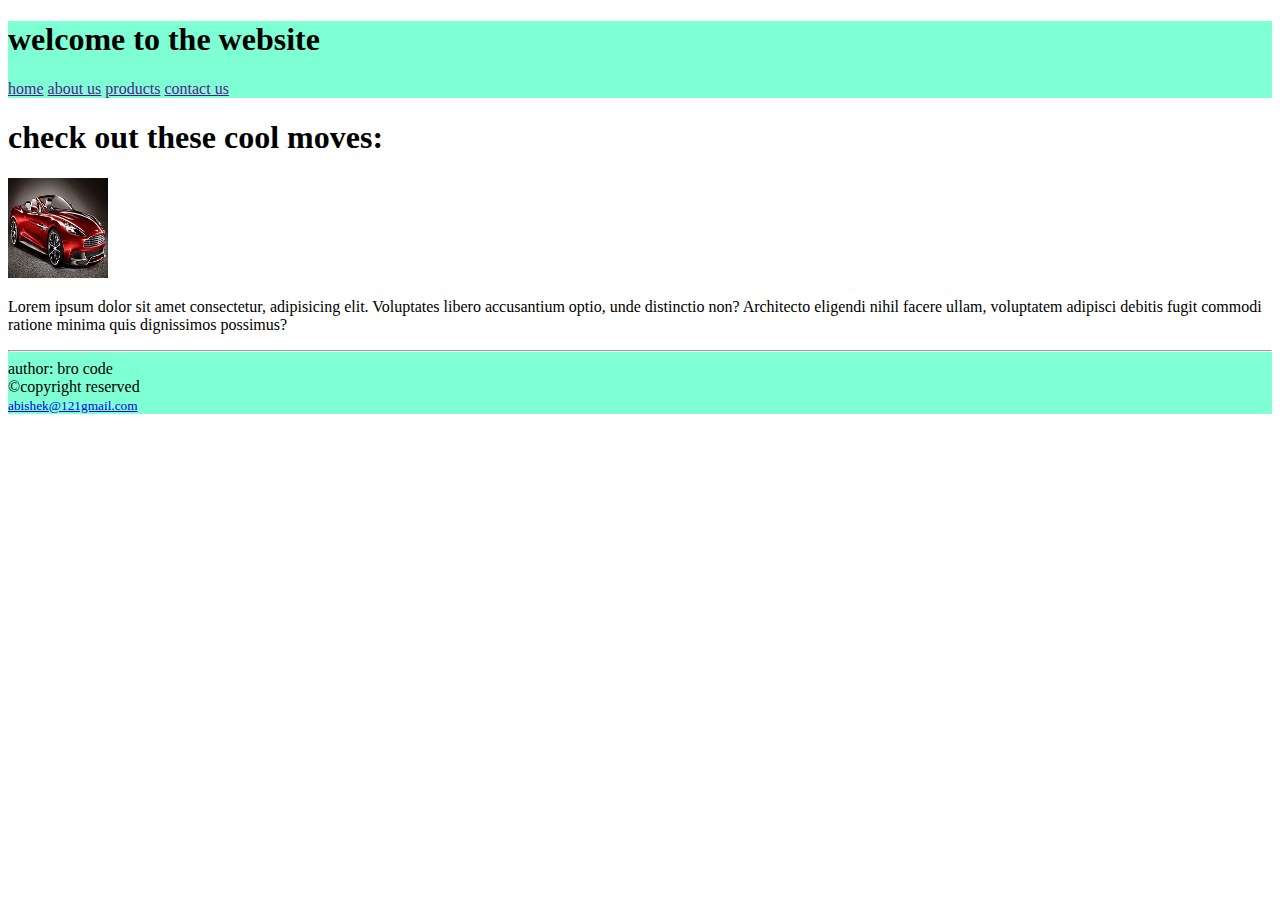
<file: selflearnhtmlcss/index.html>
<!DOCTYPE html>
<html lang="en">
<head>
    <meta charset="UTF-8">
    <meta name="viewport" content="width=device-width, initial-scale=1.0">
    <link rel="icon" type="jpg" href="html.jpg">
    <title>title</title>
</head>
<body>
    <!-- h1,h2,h3,h4,h5,h6 using for depend on font size (h1 is large size) (h6 is small size)-->
    <!-- <h1>hi</h1>
    <h2>hi</h2>
    <h3>hi</h4>
    <h4>hi</h5>
    <h5>hi</h5>
    <h6>hi</h6> -->

<!-- pre tag = it uses is can't change the their shape  -->
    <!-- <pre>
        Lorem ipsum dolor sit amet consectetur adipisicing elit.
        Veniam nisi           temporibus tempora similique eos omnis fugiat. 
                 Id mollitia fugiat rerum consectetur assumenda modi doloribus accusantium, 
        maxime est, sunt, facilis tenetur.
    </pre> -->

<!-- hyperlink tag -->
 
 <!-- <a href="https://www.google.com/"
 target="_blank"
 title="goes to google">
    click me
 </a> <br>

 <a href="lyrics.html"
 target="_blank"
 title=" goes to song lysics">
    song lysics
 </a><br>


<a href="mailto:test@fake.com">
    email me
</a>



 <a href="https://www.google.com/">
    <img src="car.jpg" alt="car" srcset="">
 </a> -->

 <!-- <audio controls autoplay muted loop>
    <source src="ZERO___UYIRE_UN_UYIRENA_FULL_BGM___TAMIL_MOVIE(256k).mp3" type="audio/mp3">
 </audio> -->

 <!-- <video width="500px" controls autoplay muted loop>
    <source src="Star 2024 HD Sample.mp4" type="video/mp3">
    <source src="Star 2024 HD Sample.mp4" type="video/mp4">

 </video> -->

 <!-- text formating -->

 <!-- <p>this is normal text</p>
 <p>this is <b>bold</b> text</p>
 <p>this is <i>italic</i> text</p>
 <p>this is <u>underlined</u> text </p>
 <p>this is <del>deleted</del> text</p>
 <p>this is <big>big</big> text</p>
 <p>this is <small>small</small> text</p>
 <p>this is <sub>subscript</sub> text</p>
 <p>this is <sup>superscript</sup> text</p>
 <p>this is <tt>manospaced</tt> text</p>
 <p>this is <mark style="background-color: aqua;">marked</mark> text</p> -->

 <!-- ~~~~~~~~~~~~~~~~~~~~~~~~~~~~~~~~~~~~~~~~~~~~~~~~~~~~~~~~~~~~~~~~~~~~~~~~~~ -->

 <!-- group together html  -->
  <!-- <span> inline conatainer to group elemnets for styling  -->
  <!-- <div> block container to group elements for styling purposes -->

<!-- <h1><span style="background-color: yellow;">this a span title</span></h1>
<h1><div style="background-color: red;">this a span title</div></h1>

<p><span style="background-color: aqua;">this is span sentence</span></p>
<p><div style="background-color: salmon;">this is div sentence</div></p>

<p>Lorem ipsum dolor sit amet consectetur, adipisicing elit. Expedita nulla odio fugit. Mollitia amet assumenda sapiente <span style="background-color: blueviolet;"> soluta, suscipit a earum distinctio totam, quasi explicabo quibusdam voluptatum deserunt in ab consectetur!</span></p>
<p>Lorem ipsum dolor sit amet consectetur, adipisicing elit. Expedita nulla odio fugit. Mollitia amet assumenda sapiente <div style="background-color: aqua;"> soluta, suscipit a earum distinctio totam, quasi explicabo quibusdam voluptatum deserunt in ab consectetur!</div></p> -->

<!-- ~~~~~~~~~~~~~~~~~~~~~~~~~~~~~~~~~~~~~~~~~~~~~~~~~~~~~~~~~~~~~~~~~~~~~~~~~~~~~~~~~~~~ -->

<!-- lists -->
 <!-- 1.unordered list
 2.ordered list
 3.description list  -->

 <!-- unordered list  -->
  <!-- <h1>groceries</h1>
  <ul>
    <li>milk</li>
    <li>eggs</li>
    <li>bread</li>
    <li>coffee supplies</li>
    <ul>
        <li>coffee beans</li>
        <li>creamer</li>
        <li>sugar</li>
    </ul>
  </ul> -->

  <!-- ordered list  -->

<!-- <h1>To do list</h1>

<ul>
    <li>eat breakfast</li>
    <li>go to class</li>
    <li>walk dog</li>
    <li>work</li>

</ul> -->

<!-- description list  -->
 <!-- <h1>description </h1>
 <dl style="background-color: aqua; border: 2px solid;">
    <dl>abishek</dl>
    <dd>abi is good boy</dd>
    <dl>durga</dl>
    <dd>durga is mental girl</dd>

</dl>  -->

<!-- ~~~~~~~~~~~~~~~~~~~~~~~~~~~~~~~~~~~~~~~~~~~~~~~~~~~~~~~~~  -->

<!-- table  -->
<!-- <h1>store hours</h1>
<table border="2">
    <tr align="center" style="background-color: aqua;">
        <th>sunday</th>
        <th>monday</th>
        <th>tuesday</th>
        <th>wednesday</th>
        <th>thursday</th>
        <th>friday</th>
        <th>saturday</th>

    </tr>
    <tr align="center">
        <td>closed</td>
        <td>9 to 5</td>
        <td>9 to 5</td>
        <td>9 to 5</td>
        <td>9 to 5</td>
        <td>9 to 5</td>
        <td>10 to 2</td>

    </tr>
</table> -->

<!-- ~~~~~~~~~~~~~~~~~~~~~~~~~~~~~~~~~~~~~~~~~~~~~~~~~~~~~~~~~~~~~~~~~~~~~~~~~~~~~~ -->
 <!-- button  -->
<!-- <button style="background-color: aqua; font-size: 25px; border-radius: 25px; color: brown;">button</button> -->

<!-- ~~~~~~~~~~~~~~~~~~~~~~~~~~~~~~~~~~~~~~~~~~~~~~~~~~~~~~~~~~~~~~~~~~~~~~~~~~~~~~ -->

<!-- <form action="database" method="post" enctype="multipart/form-data">
    <label for="username">username</label>
    <input type="text" id="username" placeholder="name" minlength="6" maxlength="10" required> <br> 
    <label for="password">password</label>
    <input type="password" id="password" placeholder="password" minlength="6" maxlength="10" required>
    <br>
    <label for="email">email</label>
    <input type="email" id="email" placeholder="abc@gmail.com" >
    <br>
    <label for="phone">phone</label>
    <input type="phone" placeholder="123-456-7890" pattern="[1-9]{3}-[0-9]{3}-[0-9]{4}"><br>

    <label for="bday">birthday</label>
    <input type="date" id="bday"> <br>

    <label for="quantity">quantity</label>
    <input type="number" id="quantity" min="0" max="99" value="0"> <br>
    
    <label for="title">title:</label>

    <label for="Mr.">Mr.</label>
    <input type="radio" id="Mr." value="Mr." name="title">
    <label for="Ms.">Ms.</label>
    <input type="radio" id="Ms." value="Ms." name="title">
    <label for="Phd.">Phd.</label>
    <input type="radio" id="Phd." value="Phd." name="title"> <br>

    <label for="payment">payment</label>
    <select id="payment">
        <option value="visa">visa</option>
        <option value="mastercard">mastercard</option>
        <option value="giftcard">giftcard</option>

    </select> <br>

    <label for="subscribe">subscribe</label>
    <input type="checkbox" id="subscribe"> <br>

    <label for="comment">comment</label>
    <textarea id="comment" rows="3" cols="25"></textarea> <br>

    <label for="file">file</label>
    <input type="file" id="file" accept="image/png, image/jpeg"> <br>

    <input type="reset">
    <input type="submit">
</form> -->


<!--  ~~~~~~~~~~~~~~~~~~~~~~~~~~~~~~~~~~~~~~~~~~~~~~~~~~~~~~~~~~~~~~~~~~~~~~~~~~~~~~~~~~~~~~~~~~~~~~~~~~~~  -->

<header style="background-color: aquamarine;">
    <h1>welcome to the website</h1>
    <a href="">home</a>
    <a href="">about us</a>
    <a href="">products</a>
    <a href="">contact us</a>
    <br>

</header>
<main>
    <h1>check out these cool moves:</h1>
    <image src="car.jpg" alt="car" style="width: 100px;
    height: 100px;">
    <p>Lorem ipsum dolor sit amet consectetur, adipisicing elit. Voluptates libero accusantium optio, unde distinctio non? Architecto eligendi nihil facere ullam, voluptatem adipisci debitis fugit commodi ratione minima quis dignissimos possimus?</p>

</main>

<footer style="background-color: aquamarine;">
    <hr>
    author: bro code <br>
    &copy;copyright reserved <br>
    <small><a href="abc@gmail.com">abishek@121gmail.com</a></small>
</footer>






















</body>
</html>
</file>
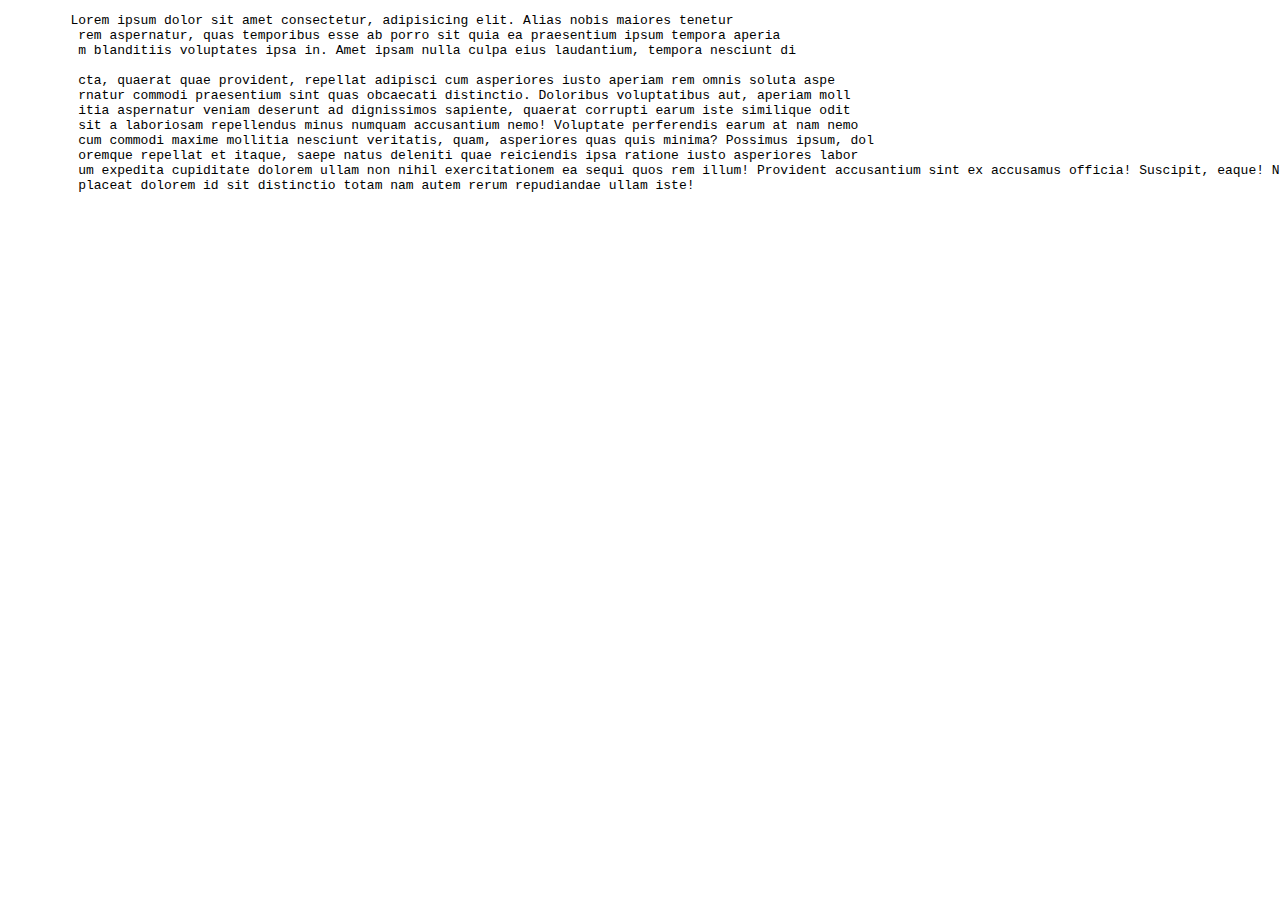
<file: selflearnhtmlcss/lyrics.html>
<!DOCTYPE html>
<html lang="en">
<head>
    <meta charset="UTF-8">
    <meta name="viewport" content="width=device-width, initial-scale=1.0">
    <title>Document</title>
</head>
<body>
    <pre>
        Lorem ipsum dolor sit amet consectetur, adipisicing elit. Alias nobis maiores tenetur
         rem aspernatur, quas temporibus esse ab porro sit quia ea praesentium ipsum tempora aperia
         m blanditiis voluptates ipsa in. Amet ipsam nulla culpa eius laudantium, tempora nesciunt di

         cta, quaerat quae provident, repellat adipisci cum asperiores iusto aperiam rem omnis soluta aspe
         rnatur commodi praesentium sint quas obcaecati distinctio. Doloribus voluptatibus aut, aperiam moll
         itia aspernatur veniam deserunt ad dignissimos sapiente, quaerat corrupti earum iste similique odit 
         sit a laboriosam repellendus minus numquam accusantium nemo! Voluptate perferendis earum at nam nemo 
         cum commodi maxime mollitia nesciunt veritatis, quam, asperiores quas quis minima? Possimus ipsum, dol
         oremque repellat et itaque, saepe natus deleniti quae reiciendis ipsa ratione iusto asperiores labor
         um expedita cupiditate dolorem ullam non nihil exercitationem ea sequi quos rem illum! Provident accusantium sint ex accusamus officia! Suscipit, eaque! Nesciunt sapiente magnam quas, cupiditate exercitationem possimus porro amet non aut laborum veritatis cum dolorum dolores, praesentium culpa accusantium labore molestiae dicta. Cumque quisquam sed quibusdam molestias quam dolor non obcaecati ad laudantium dolorum illum, similique sapiente neque. Aut eum magni voluptates reiciendis fugit quae ea, illo assumenda aliquam excepturi dolorum ut
         placeat dolorem id sit distinctio totam nam autem rerum repudiandae ullam iste!
    </pre>
</body>
</html>
</file>
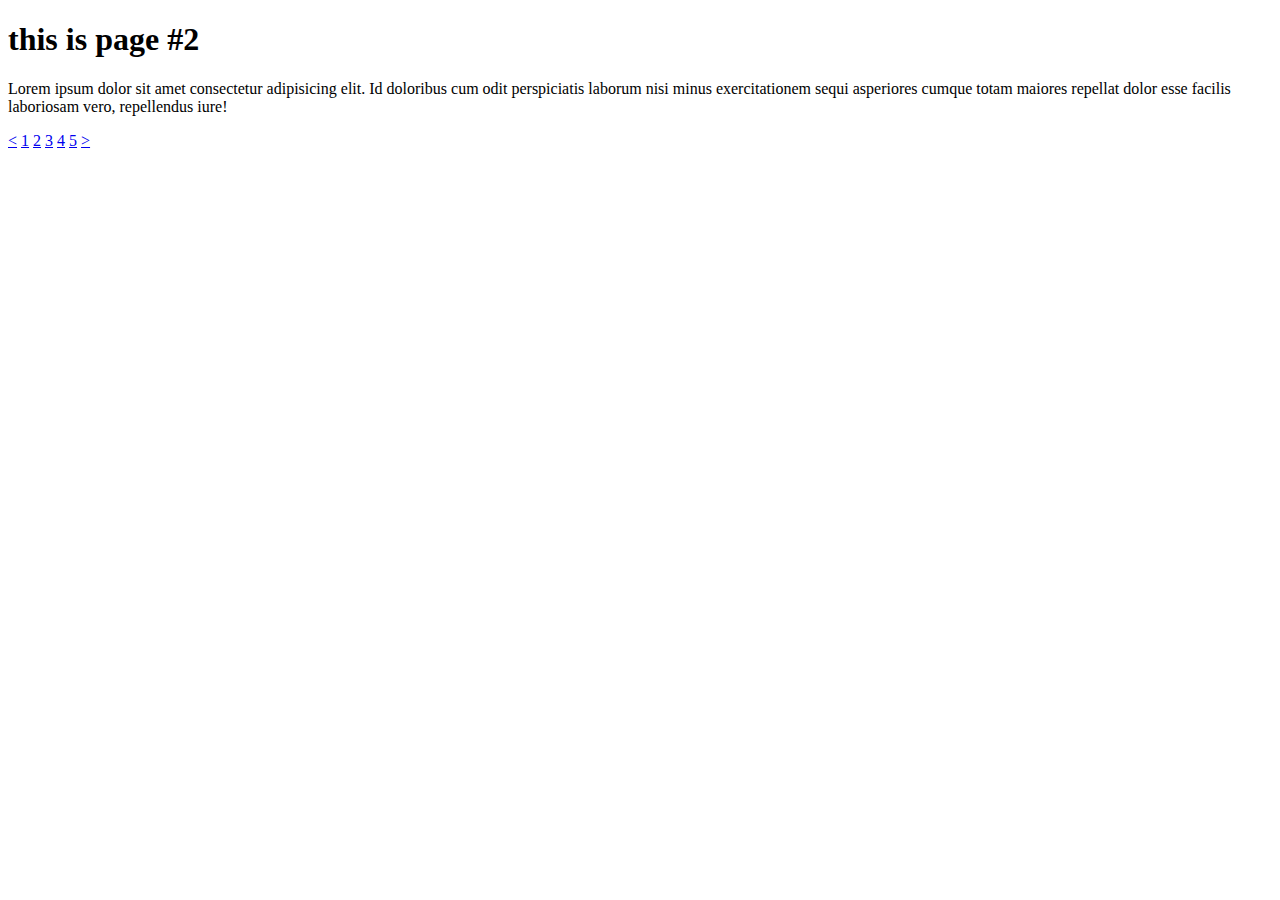
<file: selflearnhtmlcss/page2.html>
<!DOCTYPE html>
<html lang="en">
<head>
    <meta charset="UTF-8">
    <meta name="viewport" content="width=device-width, initial-scale=1.0">
    <title>Document</title>
    <link rel="stylesheet" href="cssintro.css">
</head>
<body>

<h1>this is page #2</h1>

<p>Lorem ipsum dolor sit amet consectetur adipisicing elit. Id doloribus cum odit perspiciatis laborum nisi minus exercitationem sequi asperiores cumque totam maiores repellat dolor esse facilis laboriosam vero, repellendus iure!</p>

<div class='pagination'>
     <a href="cssintro.html"><</a>
     <a href="cssintro.html" >1</a>
     <a href="page2.html" class='active'>2</a>
     <a href="page3.html">3</a>
     <a href="page4.html">4</a>
     <a href="page5.html">5</a>
     <a href="page3.html">></a>
</div>

























































</body>
</html>
</file>
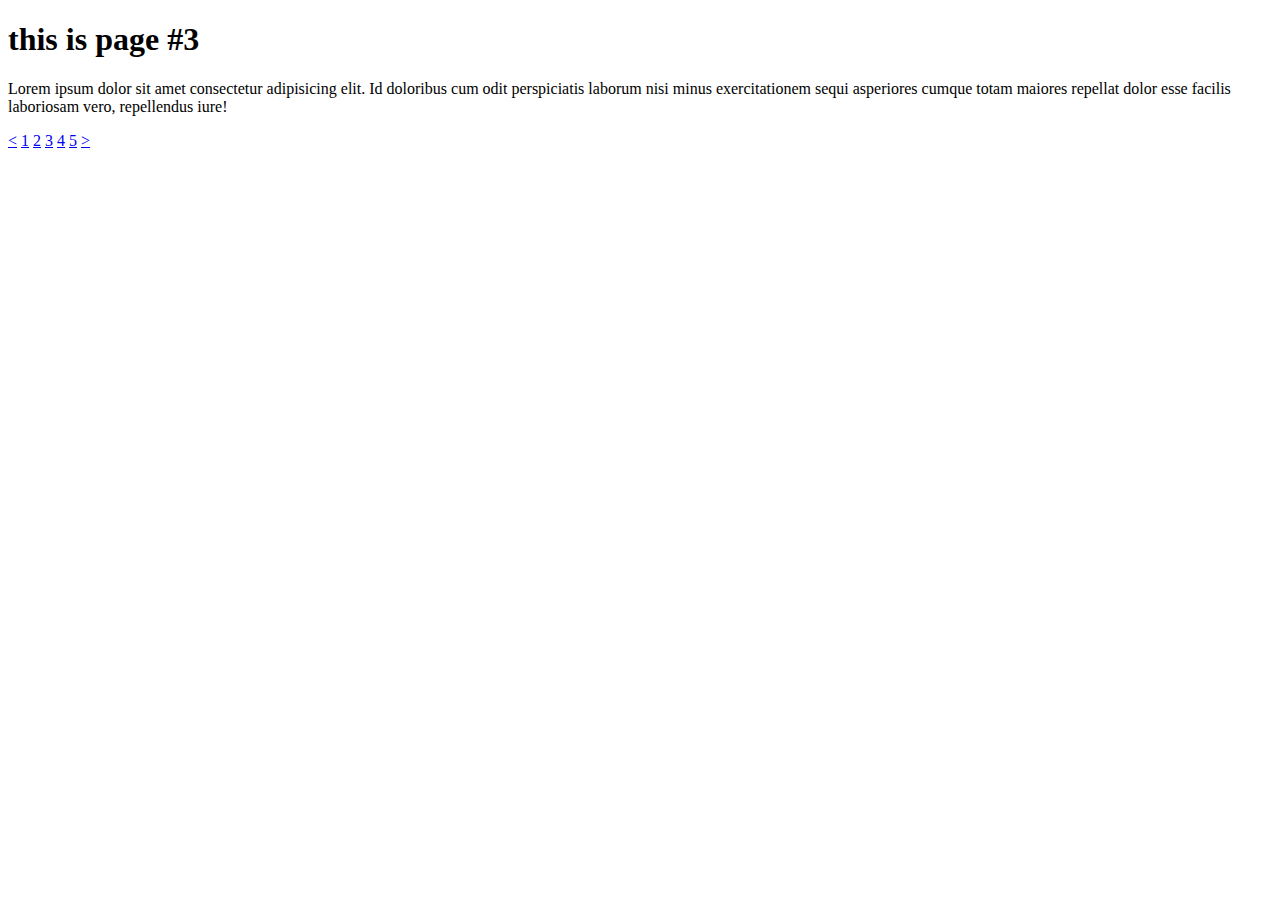
<file: selflearnhtmlcss/page3.html>
<!DOCTYPE html>
<html lang="en">
<head>
    <meta charset="UTF-8">
    <meta name="viewport" content="width=device-width, initial-scale=1.0">
    <title>Document</title>
    <link rel="stylesheet" href="cssintro.css">
</head>
<body>
   
<h1>this is page #3</h1>

<p>Lorem ipsum dolor sit amet consectetur adipisicing elit. Id doloribus cum odit perspiciatis laborum nisi minus exercitationem sequi asperiores cumque totam maiores repellat dolor esse facilis laboriosam vero, repellendus iure!</p>

<div class='pagination'>
     <a href="page2.html"><</a>
     <a href="cssintro.html" >1</a>
     <a href="page2.html">2</a>
     <a href="page3.html" class='active'>3</a>
     <a href="page4.html">4</a>
     <a href="page5.html">5</a>
     <a href="page4.html">></a>
</div>

























































</body>
</html>
</file>
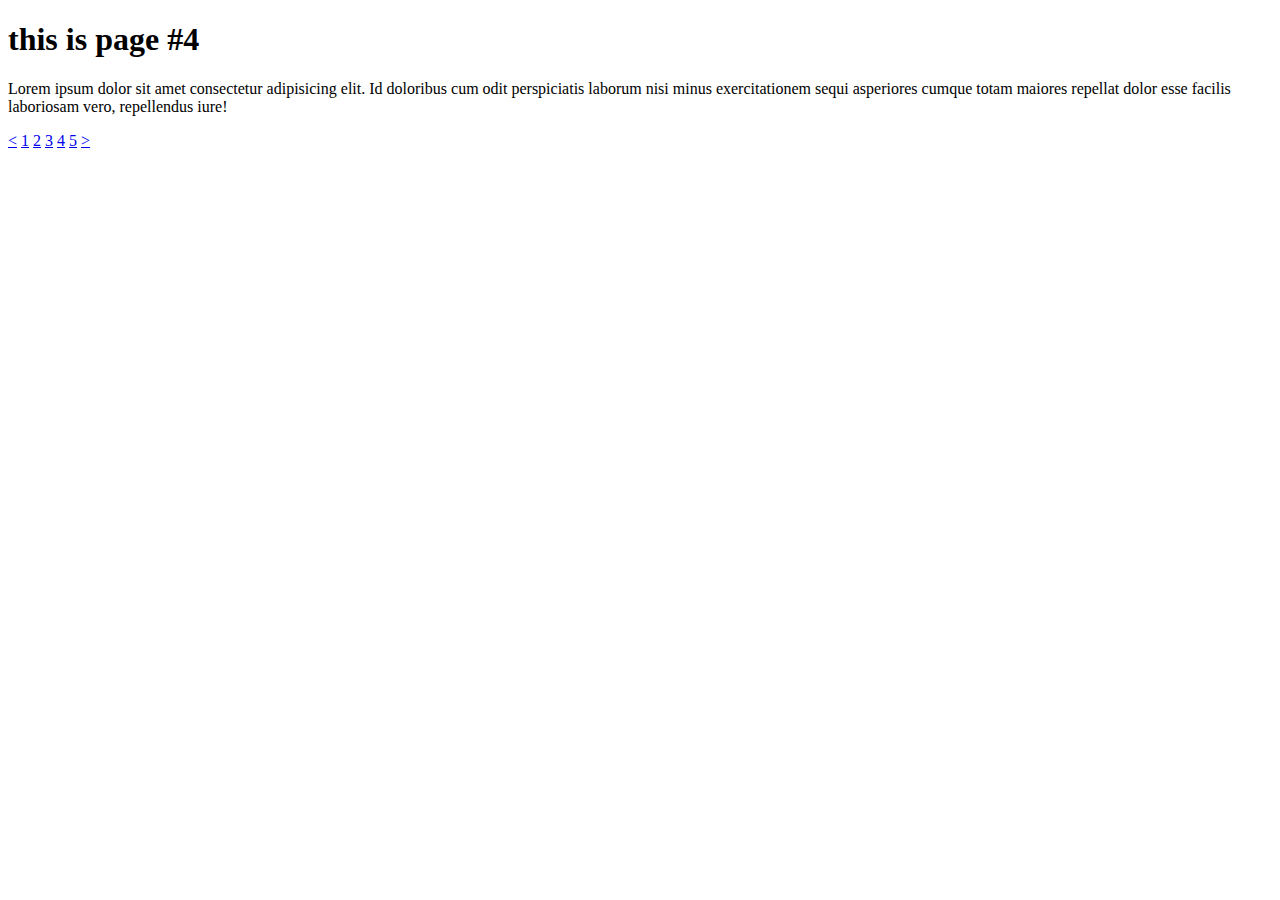
<file: selflearnhtmlcss/page4.html>
<!DOCTYPE html>
<html lang="en">
<head>
    <meta charset="UTF-8">
    <meta name="viewport" content="width=device-width, initial-scale=1.0">
    <title>Document</title>
    <link rel="stylesheet" href="cssintro.css">
</head>
<body>
     <h1>this is page #4</h1>

     <p>Lorem ipsum dolor sit amet consectetur adipisicing elit. Id doloribus cum odit perspiciatis laborum nisi minus exercitationem sequi asperiores cumque totam maiores repellat dolor esse facilis laboriosam vero, repellendus iure!</p>
     
     <div class='pagination'>
          <a href="page3.html"><</a>
          <a href="cssintro.html" >1</a>
          <a href="page2.html">2</a>
          <a href="page3.html">3</a>
          <a href="page4.html" class='active'>4</a>
          <a href="page5.html">5</a>
          <a href="page5.html">></a>
     </div>

























































</body>
</html>
</file>
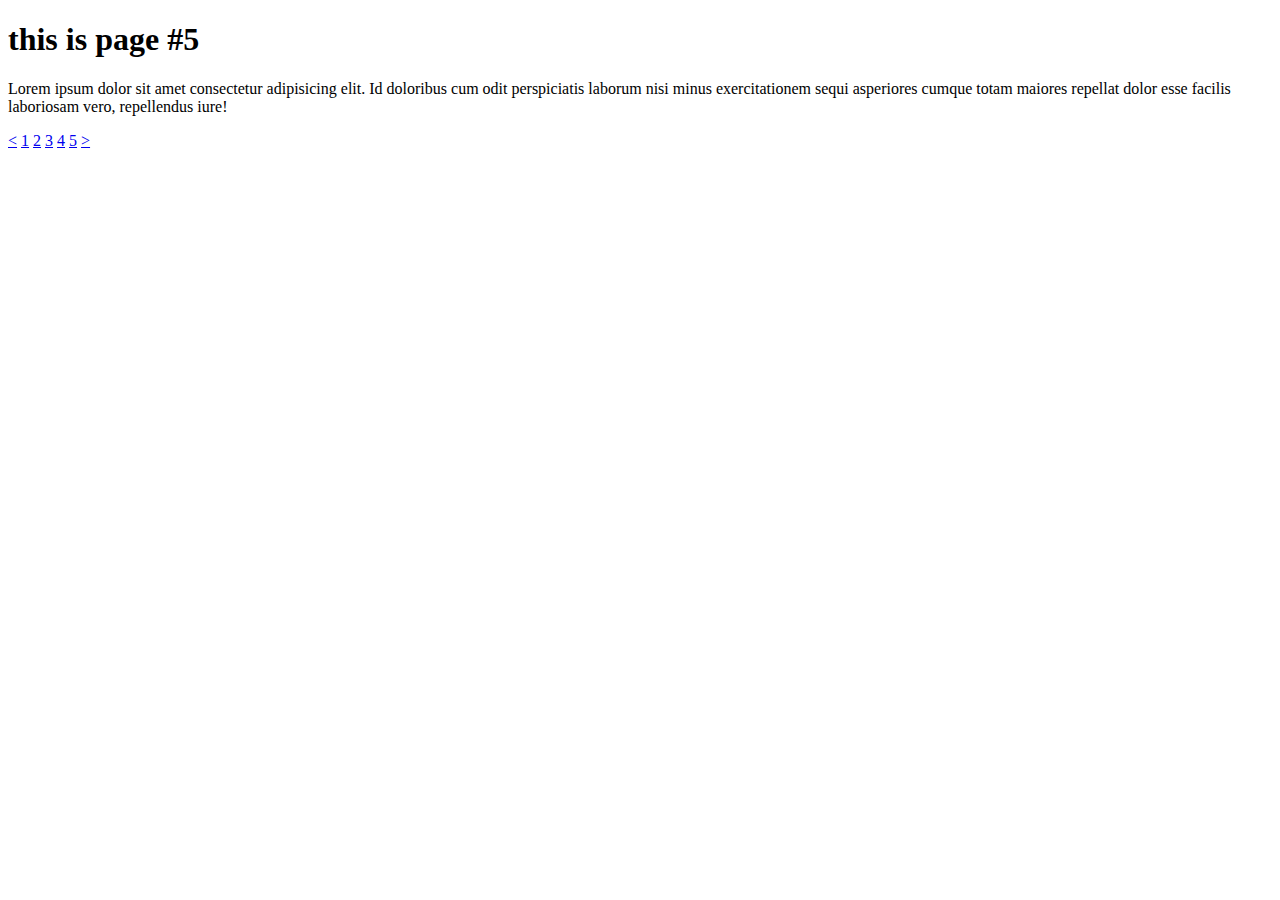
<file: selflearnhtmlcss/page5.html>
<!DOCTYPE html>
<html lang="en">
<head>
    <meta charset="UTF-8">
    <meta name="viewport" content="width=device-width, initial-scale=1.0">
    <title>Document</title>
    <link rel="stylesheet" href="cssintro.css">
</head>
<body>
     <h1>this is page #5</h1>

     <p>Lorem ipsum dolor sit amet consectetur adipisicing elit. Id doloribus cum odit perspiciatis laborum nisi minus exercitationem sequi asperiores cumque totam maiores repellat dolor esse facilis laboriosam vero, repellendus iure!</p>
     
     <div class='pagination'>
          <a href="page4.html"><</a>
          <a href="cssintro.html" >1</a>
          <a href="page2.html">2</a>
          <a href="page3.html">3</a>
          <a href="page4.html">4</a>
          <a href="page5.html" class='active'>5</a>
          <a href="cssintro.html">></a>
     </div>
























































</body>
</html>
</file>
<file: selflearnhtmlcss/cssintro.css>
/* body{
    background-color: black;
}

h1{
    color: white;
}
.odd{
    color: hsl(0, 85%, 55%);
}

.even{
    color: blueviolet;
}
#p1{ background-color: aqua;}

#p2{ background-color: yellow;}
#p3{ background-color: aqua;}
#p4{ background-color: rosybrown;} */

/* ~~~~~~~~~~~~~~~~~~~~~~~~~~~~~~~~~~~~~~~~~~~
  em - 100percent 
*/

/* @font-face{
    src:url(fonts/Roboto-light.ttf);
    font-family:Roboto-light ;
}

h1{
    font-family: serif ;
}
p{
    font-family: 'Courier New', Courier, monospace;
    font-size: 1em; 
    font-weight: bold;
    font-style: italic;
} */ 

/* ~~~~~~~~~~~~~~~~~~~~~~~~~~~~~~~~~~~~~
 */

 /* h1{
    border: 3px solid hsl(262, 100%, 56%);
    border-radius: 20px;
 }

 p{
    border-bottom: 3px solid red;
    border-top: 1px dotted rgb(44, 44, 3);
    border-left:3px solid rosybrown;
    border-right: 3px dotted rgb(60, 160, 237);

    border-radius: 10px;
 } */

 /*  text shadow 
    3px 3px 3px hsl = horizontal , vertical , blur, color 
    box shadow
     */

    /* h1{
        text-shadow: -8px -6px 5px orange,8px 6px 5px rgb(15, 153, 222)
    }
    #box1{
        width: 100px;
        height: 100px;
        background-color: aliceblue;
        box-shadow: 3px 3px 5px;
    } */

/* ~~~~~~~~~~~~~~~~~~~~~~~~~~~~~~~~~~~~~~~~~~~~~~~~~~~
margin:auto; margin:0px; */

/* body{
    margin: 0px;
}
.box{
    border: 5px solid;
    font-size: 5em;
    width: 250px;
    height: 250px;
    margin: auto;
}
#box1{
    background-color: hsl(0, 92%, 50%);
}
#box2{
    background-color: hsl(200, 77%, 42%);
} */

/* ~~~~~~~~~~~~~~~~~~~~~~~~~~~~~~~~~~~~~~~~~~~~~~~~~~~~~~~ */
/* 
body{
    border: 3px solid ;
    display: flow-root;
}
#img1{
    float: left;
    margin-right: 10px;
}

#img2{
    float: right;
    margin-right: 10px;
} */
/* ~~~~~~~~~~~~~~~~~~~~~~~~~~~~~~~~~~~~~~~~~~~~~~~~~~~~~~~~~~~~ */

/* div{ */
    /* border: 2px solid; */
    /* height: 75px; */
    /* overflow: scroll; */
    /* overflow: visible; */
    /* overflow: auto; */
    /* overflow: clip; */
    /* overflow-clip-margin: 13px; */
    /* overflow: hidden; */
/* } */
/* 
div{
    background-color: bisque;
    width: 100px;
    height: 100px;
    /* display: inline; */
    /* display: inline-block; */
    /* display: block; */
    /* display: none; */
    /* visibility: hidden; */
 /* }  */

/* span{
    background-color: red;
    width: 100px;
    height: 100px;
    /* display: inline; */
    /* display: inline-block; */
    /* display: block; */
    /* display: none; */
    /* visibility: hidden; */
/* }  */
/* 
*{
    box-sizing: border-box;
}

.container{
    background-color: gray;
    height: 100vh;
}

.box{
    background-color: aqua;
    border: 2px solid;
    padding: 25px;
    height: auto;
    width: 50%;
    float: left;
    text-align: center;
    max-width: 85%;
    min-height: 65%;
} */

/*~~~~~~~~~~~~~~~~~~~~~ position ~~~~~~~~~~~~~~~~~~~~ */

/* relative */
/* #box1{
    width: 200px;
    height: 200px;
    background-color: rgb(8, 171, 247);
    position: relative;
    top: -100px;
    left: -100px; 
} */

/* fixed */
/* #box1{
    width: 200px;
    height: 200px;
    background-color: rgb(8, 171, 247);
    position: fixed; 
    right: 0px;
    bottom: 0px;
} */

/* absolute */
/* 
 #box1{
    width: 200px;
    height: 200px;
    background-color: rgb(8, 171, 247);
    position: relative; 
    top: 100px;
    left: 100px;
    
}
#box2{
    width: 100px;
    height: 100px;
    background-color: rgb(8, 247, 76);
    position: absolute; 
    top: 50px;
    left: 50px;
    
} */

/* sticky */
/*
 #box1{
    width: 200px;
    height: 200px;
    background-color: rgb(8, 171, 247);
    position: sticky; 
    top: 0px;
}
#box2{
    width: 100px;
    height: 100px;
    background-color: rgb(8, 247, 76);
    position: absolute; 
    top: 50px;
    left: 50px;
    
} */

/* sticky */

/* #box1{
    width: 200px;
    height: 200px;
    background-color: rgb(8, 171, 247);
    position: sticky; 
    top: 0px;
}
#box2{
    width: 100px;
    height: 100px;
    background-color: rgb(8, 247, 76);
    position: static; 
    top: 50px;
    left: 50px;
    
} */

/* ------------------------------------------------------ */
/* background image */
/* 
body{
    background-image: url(narutoo.jpg);
    background-repeat: no-repeat;
    background-position: center;
    background-attachment: fixed;
    background-size: cover;
} */

/* ------------------------------------------------------ */

/* combinators */
/* #container{
    border: 2px solid;
}
#container  p{
    background-color: yellow;
}
#container ~ p{
    background-color: rgb(255, 85, 0);
}
#container > p{
    background-color: rgb(21, 170, 216);
}

#container + p{
    background-color: rgb(19, 182, 24);
} */
/* ~~~~~~~~~~~~~~~~~~~~~~~~~~~~~~~~~~~~~~~~~~~~ */
/* pseudo */

/* a:link{
    color: hsl(221, 100%, 74%);
}
a:hover{
    color:  hsl(221, 100%, 86%);
    font-size:1.1em ;
}
a:active{
    color: rgb(51, 51, 255);
    font-size: 1.1em;
}

a:visited{
    color: grey;
} */

/* li:hover{
    background-color: yellow;
}

li:not(:hover){
    background-color: beige;
} */
/* selected child */
/* li:nth-child(3){
    background-color:yellow ;
} */
/* square child */
/* li:nth-child(3n){
    background-color:yellow ;
} */

/* #greeting p{
    background-color: hsl(196,100%,81%);
    padding: 10px;
    display: none;
}
#greeting:hover p{
    display: block;
} */

/* ~~~~~~~~~~~~~~~~~~~~~~~~~~~~~~~~~~~~~~~~~~~~ */

/* pseudo element */

/* h1::first-letter{
    font-size: 2em;
    font-style: italic;
}

p::first-line{
    background-color: aqua;
}

p::selection{
    color: white;
    background-color: rgb(33, 203, 41);
}

#fruit li::before{
    content: '😄';
}

#apple::after{
    content: '🍎';
}
#orange::after{
    content: '🍊';
}#banana::after{
    content: '🍌';
}

#fruit li::marker{
    content: '✔️';
    color: green;
    font-size: 1.1em;
} */

/* ~~~~~~~~~~~~~~~~~~~~~~~~~~~~~~~~~~~~~~~~~~~~~~~~~~~~~~~~~~~~ */
/* pagination */

/* .pagination{
    text-align: center;
}

.pagination a{
    color: black;
    text-decoration: none;
    padding: 8px 15px;
    display: inline-block;
}

.pagination a.active{
    background-color:rgb(81, 228, 81) ;
    font-weight: bold;
    border-radius: 5px;
}

.pagination a:hover:not(.active){
    background-color: greenyellow ;
    border-radius: 5px;
} */

/* ~~~~~~~~~~~~~~~~~~~~~~~~~~~~~~~~~~~~~~~~~~~~~~~~~ */
/* --------------dropdown--------- */

/* .dropdown{
    display: inline-block;
}
.dropdown button{
    background-color:hsl(0,0%,80%);
    color: white;
    padding: 10px 15px;
    border: none;
    cursor: pointer;
}

.dropdown a{
    display: block;
    color: black;
    text-decoration: none;
    padding: 10px 15px;
}

.dropdown .content{
    display: none;
    position: absolute;
    background-color: hsl(0,0%,95%);
    min-width: 100px;
    box-shadow: 2px 2px 5px hsla(0,0%,0%,0.8);
}

.dropdown:hover .content{
    display: block;
}

.dropdown:hover button{
    background-color: hsl(0,0%,70%);
}
.dropdown a:hover{
    background-color:  hsl(0,0%,90%);
} */

/* ~~~~~~~~~~~~~~~~~~~~~~~~~~~~~~~~~~~~~~~~~~~ */
/* navbar */
/* body{
    margin: 0px;
}
main{
    margin-left: 20px;
    margin-right: 20px;
}

h1{
    text-align: center;
}
.navbar ul{
    list-style-type: none;
    background-color: gray;
    padding: 0px;
    margin: 0px;
    overflow: hidden;
}
.navbar a{
    color: white;
    text-decoration: none;
    padding: 15px;
    display:block;
    text-align: center;
}

.navbar a:hover{
    background-color:rgb(131, 218, 218);
}
.navbar li{
    float: left;
} */


/* ~~~~~~~~~~~~~~~~~~~~~~~~~~~~~~~~~~~~~~~~~~~~~~~~~~~~~~~~~~` */
/* *{
    box-sizing: border-box;
}
body{
    margin: 0;
}
header{
    background-color: hsl(0,0%,86%);
    text-align: center;
    padding: 25px;
}

.navbar{
    background-color: rgb(52, 52, 52);
    height: 50px;
}
aside{
    width: 20%;
    float: left;
    padding: 10px;
}
section{
    width: 40%;
    float: left;
    padding: 10px;

}
article{
    width: 40%;
    float: left;
    padding: 10px;

}
footer{
    display: block;
    clear: both;
    background-color: hsl(0,0%,86%);
    text-align: center;
    padding: 25px;
}

@media screen and (max-width:600px){
    aside,section,article{
        width: 100%;
    }
} */

/* ~~~~~~~~~~~~~~~~~~~~~~~~~~~~~~~~~~~~~~~~~~~~~~~~~~~~~ */
/* 
.gallery{
    display:inline-block ;
    border: 1px solid hsl(0,0%,60%);
    margin: 5px;
    width: 200px;
}

.gallery .description{
    padding: 10px;
    text-align: center;
}

.gallery:hover{
    border: 1px solid hsl(0,0%,20%);
    
}
.gallery img{
    width: 100%;
    height: auto;
} */

/* ~~~~~~~~~~~~~~~~~~~~~~~~~~~~~~~~~~~~~~~~~~~~~~~~~~~ */
/* icons */
/* 
.icons a{
    text-decoration: none;
    margin-right: 20px;
}
.icons{
    font-size: 75px;
    text-align: center;
} */

/* ~~~~~~~~~~~~~~~~~~~~~~~~~~~~~~~~~~~~~~~~~~~~~~~~~~~~~~~~~~~~~~ */

/* flex box */

/* .container{ */
    /* display: flex; */
    /* flex-direction: row-reverse; */
    /* flex-direction: column-reverse; */
    /* justify-content: center; */
    /* border: 5px solid black; */
    /* height: 90vh; */
    /* align-items: flex-start; */
    /* flex-wrap: wrap; */
    /* align-content: flex-start; */
    /* column-gap: 1em; */
    /* row-gap: 10px; */
/* } */

/* 
.box{
    width: 150px;
    height: 150px;
    font-size: 8em;
    text-align: center;
    border-radius: 15px;
}
/* #box1{
    background-color: aqua;
    /* align-self: center; */
    /* order: 4;
} */ 
/* #box2{
    background-color: rgb(202, 16, 158);
}
#box3{
    background-color: rgb(22, 191, 44);
}
#box4{
    background-color: rgb(8, 140, 206);
} */ 

/* ~~~~~~~~~~~~~~~~~~~~~~~~~~~~~~~~~~~~~~~~~~~~~~~~~~~~~~~~~~~~~~ */
/* body{
    margin: 0;
} */

/* .box{
    width: 250px;
    height: 250px;
    border: 5px solid;
    font-size: 13em;
    text-align: center; */

    /* transform: translateX(-100px); */
    /* transform: translateY(100px); */
    /* transform: translate(100px,200px); */

    /* transform: rotateX(135deg); */
    /* transform: rotateY(135deg); */
    /* transform: rotateZ(135deg); */

    /* transform: scaleX(5); */
    /* transform: scaleY(0.23); */
    /* transform: scale(2,2); */

    /* transform: skewX(45deg); */
    /* transform: skewY(58deg); */
    /* transform: skew(2deg,45deg); */

  /* transform: translateX(100px) rotateZ(45deg) scale(0.5); */


/* } */
/* 
#box1{
    background-color: rgb(58, 246, 58);

}
#box2{
    background-color: rgb(25, 170, 227);

}
#box3{
    background-color: rgb(58, 246, 58);

} */

/* ~~~~~~~~~~~~~~~~~~~~~~~~~~~~~~~~~~~~~~~~~~~~~~~~~~~~~` */


/* body{
    background-color: black;
} */
/* #box{
    width: 250px;
    height: 250px;
    background-color: rgb(237, 92, 92);
    font-size: 13em;
    text-align: center;
    animation-name: slideleft; 
    animation-duration: 2s;
    animation-iteration-count: 2;
    animation-direction: alternate;
    animation-play-state: running;
    animation-timing-function:ease-in-out ;

} */
/* 
#box:hover{
    animation-name: glow;
    animation-duration: 2s;
}
#box:active{
    animation-name: glow;
    animation-duration: 2s;
} */
/* @keyframes slideleft{
    from{transform: translateX(600px);}
}
@keyframes slideright{
    to{transform: translateX(600px);}
}
@keyframes slideup{
    from{transform: translateY(600px);}
}
@keyframes slidedown{
    to{transform: translateY(600px);}
}
@keyframes rotate{
    50%{transform: rotateZ(360deg);}
}
@keyframes grow{
    50%{transform: scale(2,2)}
}
@keyframes shrink{
    50%{transform: scale(0.5,0.5)}
}
@keyframes fade{
    50%{opacity: 0;}
}

@keyframes colorchange{
    0%{background-color: red;}
    20%{background-color: rgb(10, 132, 198);}
    40%{background-color: rgb(213, 220, 14);}
    60%{background-color: rgb(30, 198, 89);}
    80%{background-color: rgb(2, 32, 183);}
    100%{background-color: rgb(212, 17, 125);}
}

@keyframes glow{
    50%{box-shadow: 0px 0px 50px yellow;}
}

 */
</file>
